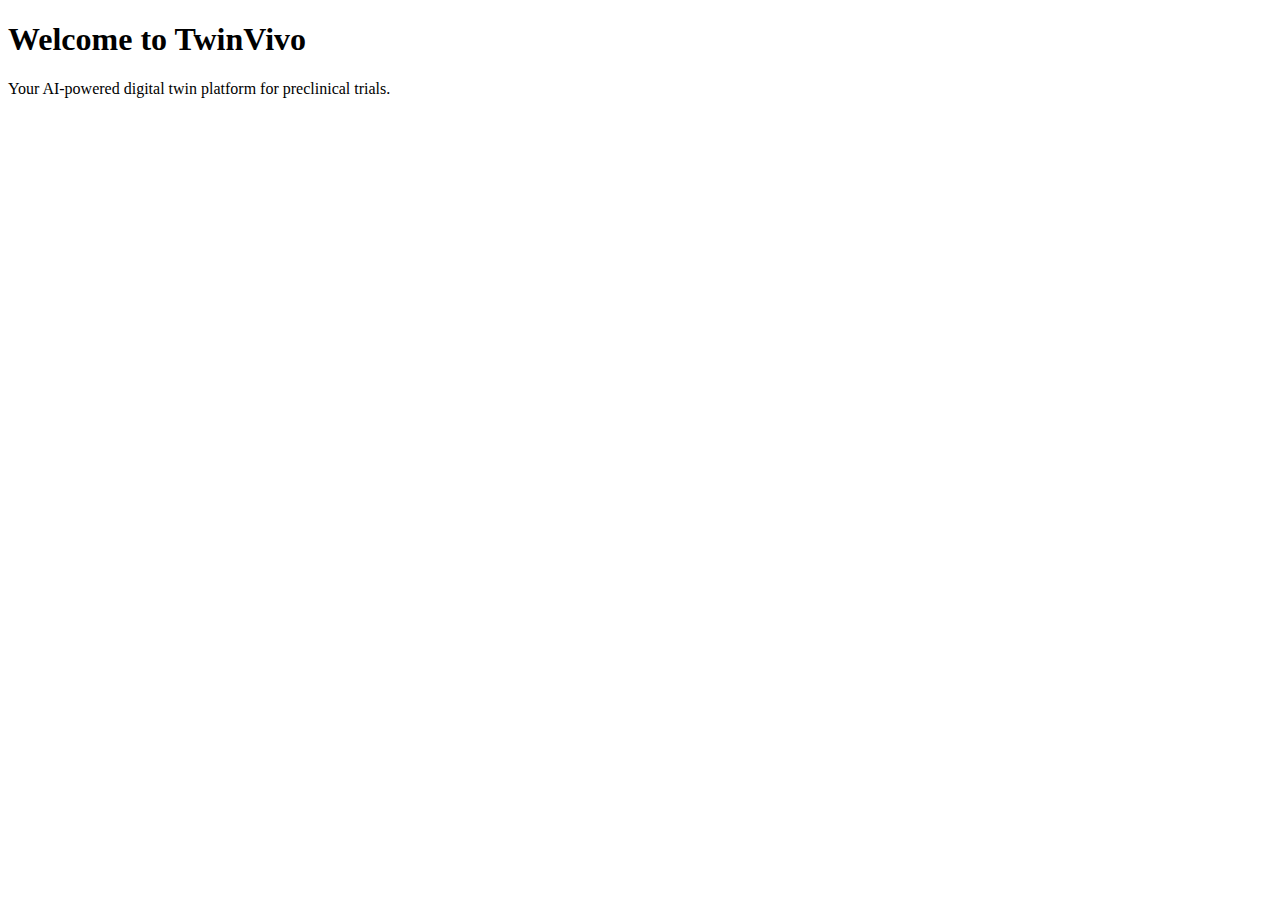
<file: twinvivo-site/index.html>
<!DOCTYPE html>
<html lang="en">
  <head>
    <meta charset="UTF-8" />
    <meta name="viewport" content="width=device-width, initial-scale=1.0" />
    <title>TwinVivo</title>
  </head>
  <body>
    <h1>Welcome to TwinVivo</h1>
    <p>Your AI-powered digital twin platform for preclinical trials.</p>
  </body>
</html>
</file>
